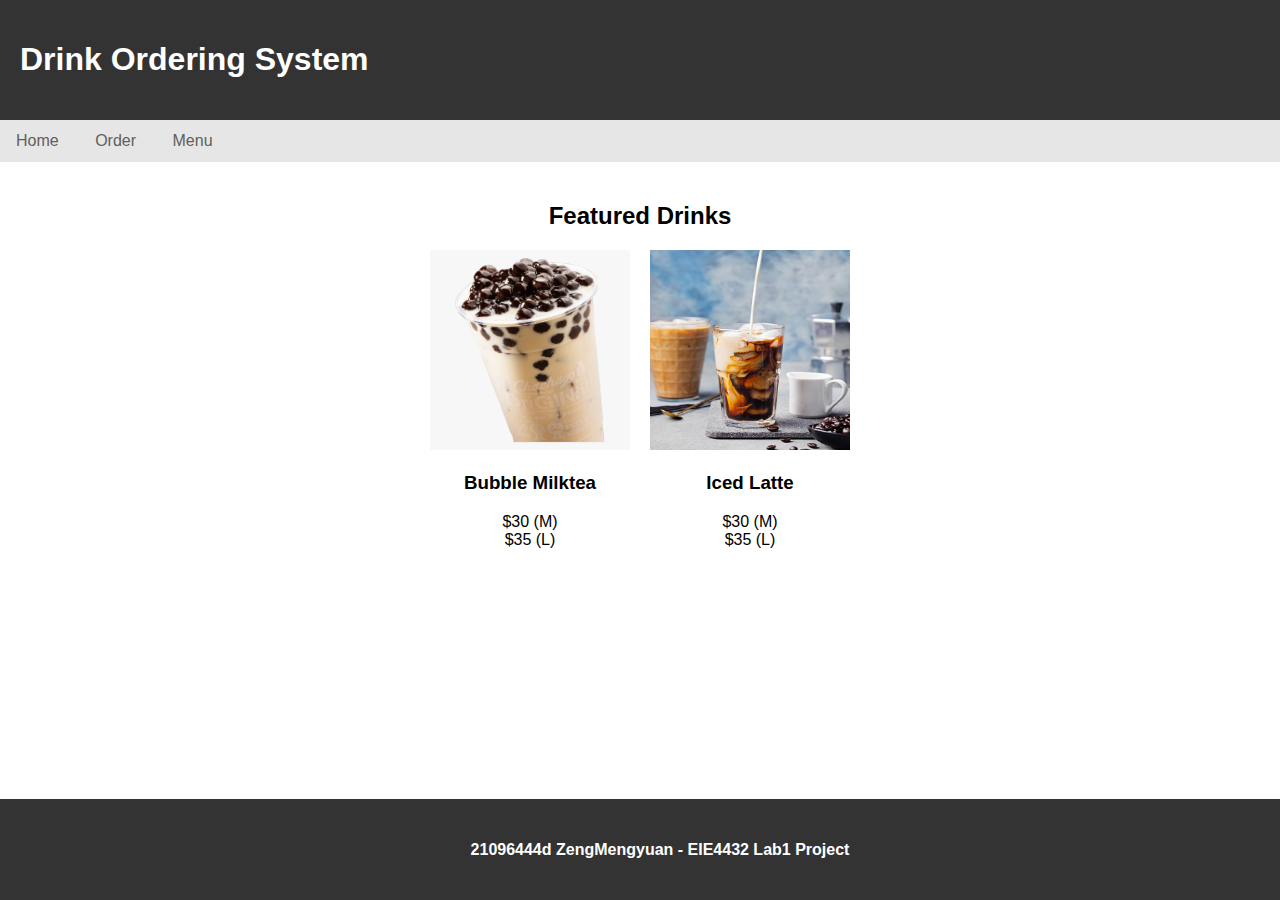
<file: index.html>
<!DOCTYPE html>
<html>
    <head>
        <title>21096444d_Drink Ordering System</title>
        <link rel="stylesheet" href="styles/main.css">
    </head>

    <body>
        <header>
            <h1>Drink Ordering System</h1>
        </header>
        <nav>
            <ul>
                <li><a href="index.html" class="currentePage">Home</a></li>
                <li><a href="order.html">Order</a></li>
                <li><a href="#">Menu</a></li>
            </ul>
        </nav>
        <main>
            <section>
                <h2 class="section-header">Featured Drinks</h2>
                <div class="featured-drinks">
                    <div class="drink-container">
                        <div class="drink">
                            <img src="./assets/bubble-milktea.png" alt="Bubble Milktea" title="Bubble Milktea">
                            <h3>Bubble Milktea</h3>
                            <p>$30 (M) <br>$35 (L)</p>
                        </div>
                        <div class="drink">
                            <img src="./assets/iced-latte.jpg" alt="Iced Latte" width="500" height="660">
                            <h3>Iced Latte</h3>
                            <p>$30 (M) <br>$35 (L)</p>
                        </div>
                    </div>
                </div>
            </section>
        </main>
        <footer>
            <h4>21096444d ZengMengyuan - EIE4432 Lab1 Project</h4>
        </footer>
    </body>
</html>
</file>
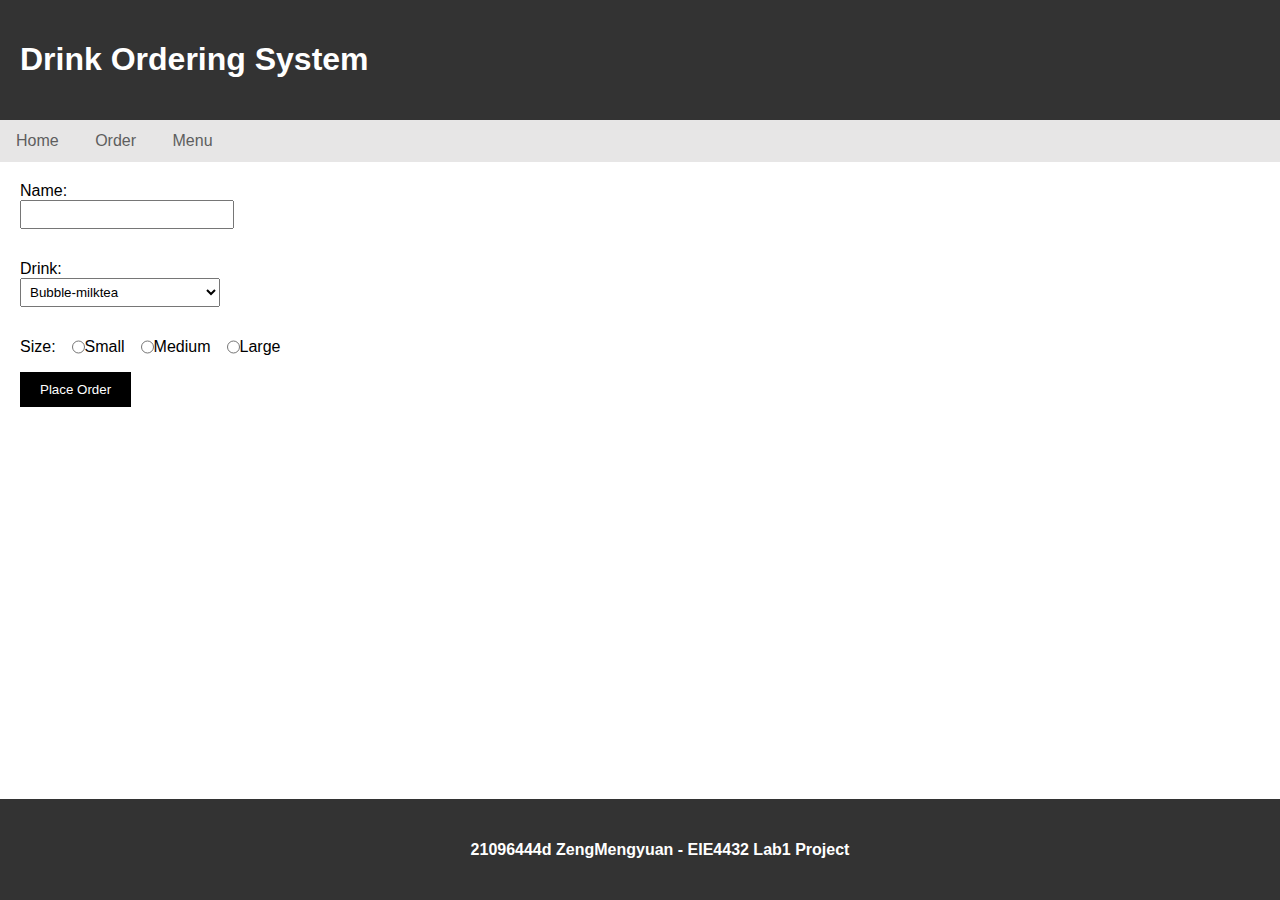
<file: order.html>
<!DOCTYPE html>
<html>
    <head>
        <title>21096444d_Drink Ordering Form</title>
        <link rel="stylesheet" href="styles/order.css">
    </head>

    <body>
        <header>
            <h1>Drink Ordering System</h1>
        </header>
        <nav>
            <ul>
                <li><a href="index.html" class="currentePage">Home</a></li>
                <li><a href="order.html" class="Order">Order</a></li>
                <li><a href="#">Menu</a></li>
            </ul>
        </nav>
        <main>
            <form action="#" method="post">
                <div class="name-input ">
                    <label id="name" name="name">Name: </label>
                    <input type="text">
                </div>
                <div class="drink-select">
                    <label for="drink">Drink: </label>
                        <select name="drink" id="drink">
                            <option value="Bubble-milktea">Bubble-milktea</option>
                            <option value="Iced-latte">Iced-latte</option>
                            <option value="Pineapple Juice">Pineapple Juice</option>
                        </select>
                    </label>
                </div>
                <div class="size-select">
                    <label for="size">Size: </label>
                    <input type="radio" value="Small" id="small" name="size"> Small
                    <label for="small"></label>
                    <input type="radio" value="Medium" id="medium" name="size"> Medium
                    <label for="medium"></label>
                    <input type="radio" value="Large" id="large" name="size"> Large
                    <label for="large"></label>
                </div>
                <div class="submission">
                    <input type="submit" value="Place Order">
                </div>
            </form>
        </main>
        <footer>
            <h4>21096444d ZengMengyuan - EIE4432 Lab1 Project</h4>
        </footer>
    </body>
</html>
</file>
<file: styles/main.css>
body{

    font-family:Arial, Helvetica, sans-serif;
    margin: 0;
    padding: 0;
    display:flex;
    flex-direction: column;
    min-height: 100vh;
}

header{
    background-color: #333;
    color: #ffffff;
    padding: 20px;
}

nav ul{
    list-style-type: none;
    margin: 0;
    padding: 12px 0;
    background-color: #e7e6e6;
}

nav ul li{
    display: inline;
    padding: 12px 16px;
}

nav ul li a{
    text-decoration: none;
    color: #5e5e5e;
}

nav ul li:hover{
    background-color: #89eea7
}

li.currentPage {
    background-color: #969696;
}

main {
    flex: 1;
    padding: 20px;
}

.section-header {
    text-align: center;
}

.featured-drinks {
    display:flex;
    justify-content:center;
}

.drink-container {
    display:flex;
    align-items:center;
}

.drink {
    margin: 0 10px;
    text-align:center;
}

.drink img {
    width: 200px;
    height: 200px;
}

footer {
    background-color: #333;
    color: #ffffff;
    padding: 20px;
    text-align: center;
    position: fixed;
    bottom: 0;
    left:0;
    width: 100%;
}
</file>
<file: styles/order.css>
body{

    font-family:Arial, Helvetica, sans-serif;
    margin: 0;
    padding: 0;
    display:flex;
    flex-direction: column;
    min-height: 100vh;
}

header{
    background-color: #333;
    color: #ffffff;
    padding: 20px;
}

nav ul{
    list-style-type: none;
    margin: 0;
    padding: 12px 0;
    background-color: #e7e6e6;
}

nav ul li{
    display: inline;
    padding: 12px 16px;
}

nav ul li a{
    text-decoration: none;
    color: #5e5e5e;
}

nav ul li:hover{
    background-color: #89eea7
}

li.currentPage {
    background-color: #969696;
}

main {
    flex: 1;
    padding: 20px;
}

form {
    margin: 0 0 20px 0;
    display: flex;
    flex-direction:column;
    gap: 16px;
}

.size-select {
    display: flex;
}

label {
    display: block;
}

input[type="text"], select {
    width: 200px;
    padding: 5px;
    margin: 0 0 15px 0;
}

input[type="radio"] {
    margin: 0 0 0 16px;
}

input[type="submit"] {
    background-color: #000000; 
    color:#ffffff;
    padding: 10px 20px;
    border: none;
    cursor: pointer;
}


footer {
    background-color: #333;
    color: #ffffff;
    padding: 20px;
    text-align: center;
    position: fixed;
    bottom: 0;
    left:0;
    width: 100%;
}
</file>
